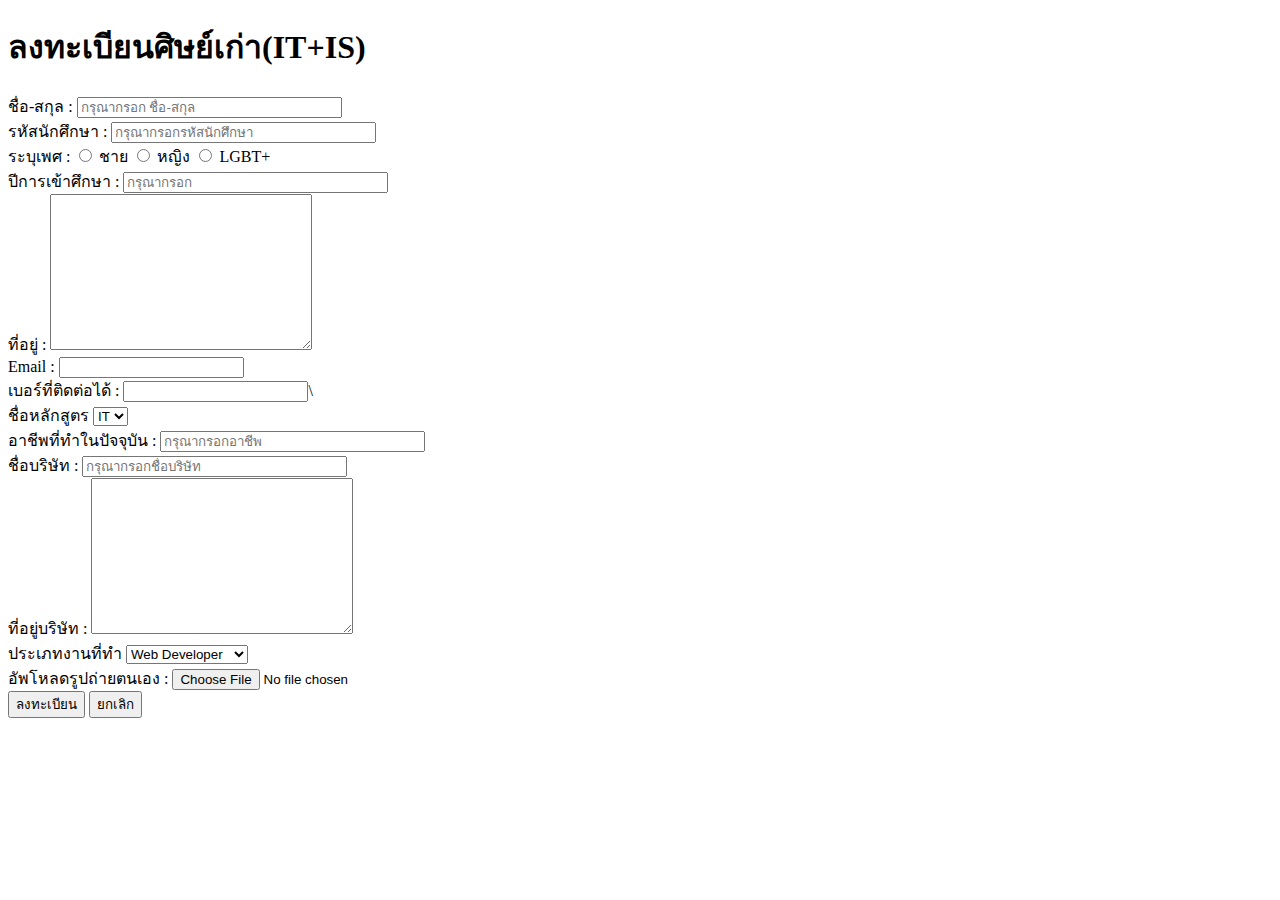
<file: ex_015_061.html>
<!DOCTYPE html>
<html lang="en">
<head>
    <meta charset="UTF-8">
    <meta name="viewport" content="width=device-width, initial-scale=1.0">
    <title>Register alumni</title>
</head>
<body>
    <h1>ลงทะเบียนศิษย์เก่า(IT+IS)</h1>
    <form action="https://example.com/"method="get">
   
    
    <label for="first name Last name">ชื่อ-สกุล :  </label>
        <input type="text" name="first name Last name" value=""
        placeholder="กรุณากรอก ชื่อ-สกุล"
        size="30"
     />
     <br/>
     <label for="studenID">รหัสนักศึกษา :  </label>
     <input type="text" name="studenID" value=""
     placeholder="กรุณากรอกรหัสนักศึกษา"
     size="30"
     maxlength="10"
  />
  <br/>
  <label for="sex">ระบุเพศ : </label>
       <input type="radio" name="sex" value="1"/> ชาย
       <input type="radio" name="sex" value="2"/> หญิง
       <input type="radio" name="gender" value="9"/> LGBT+
      
      
           <br/>
           <label for="yearofentry">ปีการเข้าศึกษา :  </label>
           <input type="text" name="yearofentry" value=""
           placeholder="กรุณากรอก "
           size="30"
           maxlength="4"/>

           <br>
           <label for="address">ที่อยู่ : </label>
           <textarea name="address"  cols="30" rows="10">
              
   
           </textarea>

           <br/>

           <label for="email">Email :  </label>
     <input type="email" name="email" sixe"30"  />

            <br/>

            <label for="call">เบอร์ที่ติดต่อได้ :  </label>
     <input type="call" name="" sixe"30" 
     maxlength="10" />\

           <br/>
           <label for="coursename">ชื่อหลักสูตร</label>
           <select name="">
            <option value="1">IT</option>
            <option value="2">IS</option>
         
           </select>
           
           
           <br/>
           <label for="occupation">อาชีพที่ทำในปัจจุบัน :  </label>
     <input type="text" name="occupation" value=""
     placeholder="กรุณากรอกอาชีพ"
     size="30"/>

        <br/>

     <label for="companyname">ชื่อบริษัท :  </label>
     <input type="text" name="companyname" value=""
     placeholder="กรุณากรอกชื่อบริษัท"
     size="30"/>

         <br/>
         <label for="address">ที่อยู่บริษัท : </label>
         <textarea name="address"  cols="30" rows="10">
            
 
         </textarea>

         <br/>

         <label for="deparatment">ประเภทงานที่ทำ</label>
           <select name="">
            <option value="1">Web Developer</option>
            <option value="2">SA</option>
            <option value="3">Graphic Design</option>
            <option value="4">Digital Marketing</option>
         
           </select>

           <br/>
           <label for="profilepic">อัพโหลดรูปถ่ายตนเอง : </label>
           <input type="file" name="profilepic"/>

           <br/>
       
           <input type="submit" value="ลงทะเบียน">
           <input type="reset" value="ยกเลิก">
   
   
           <input type="hidden" value="error"/>
         
   
   
       </form>
   </body>
   </html>
</file>
